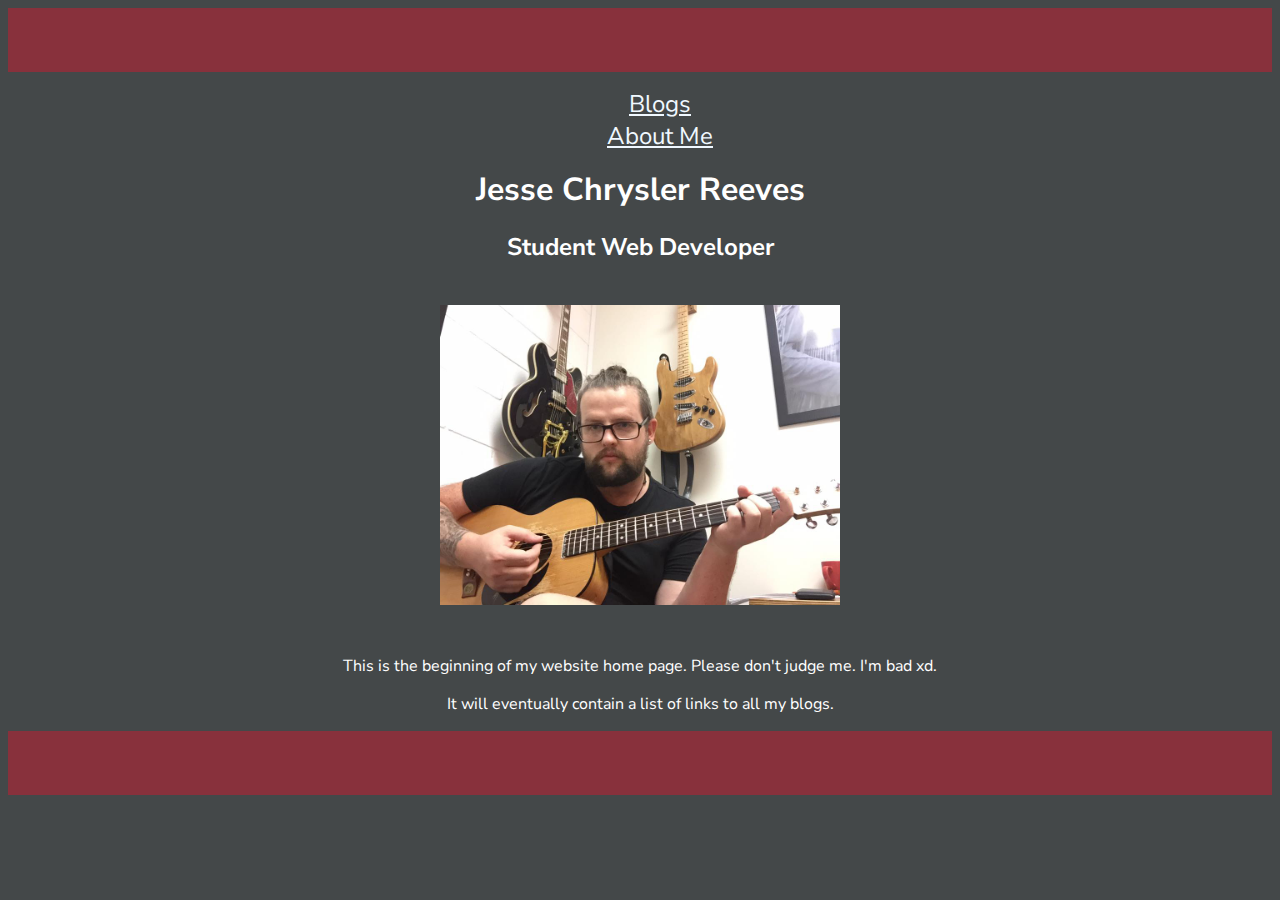
<file: index.html>
<!DOCTYPE html>
<html>

  <head>
    <title>Jesse Reeves' Blog</title>
    <meta charset="UTF-8">
    <link href="index.css" rel="stylesheet" type="text/css">
    <link rel="preconnect" href="https://fonts.googleapis.com">
    <link rel="preconnect" href="https://fonts.gstatic.com" crossorigin>
    <link href="https://fonts.googleapis.com/css2?family=Nunito+Sans&display=swap" rel="stylesheet">
  </head>

  <body>
    <nav class="main-nav">
      <div class="top-bar">
      </div>
      <ul class="main-nav">
        <li>
          <a href="blogs.html">Blogs</a>
        </li>
        <li>
          <a href="about.html">About Me</a>
        </li>
      </ul>
    </nav>
    <header>
    </header>
    <h1>Jesse Chrysler Reeves</h1> 
    <h2>Student Web Developer</h2>
    <br>
    <div class="picture">
      <img src="./images/Picture of Me.jpg">
    </div>
    <div class="main-page-text">
      <p> This is the beginning of my website home page. Please don't judge me. I'm bad xd.</p>
      <p> It will eventually contain a list of links to all my blogs. </p>
      </div>
    <div class="top-bar"></div>
    

  </body>
</html>
</file>
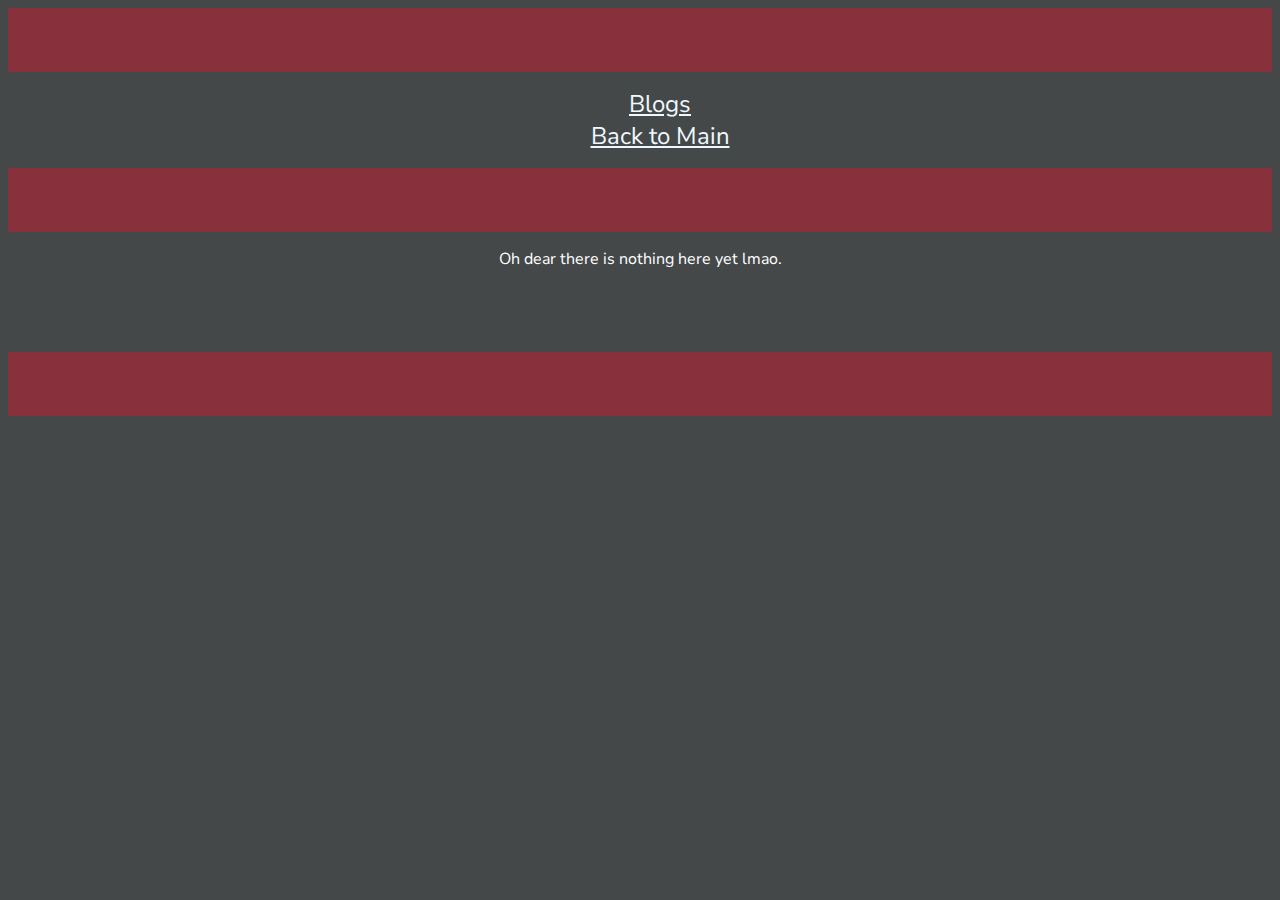
<file: about.html>
<!DOCTYPE html>
<html>

  <head>
    <title>Jesse Reeves' Blog</title>
    <meta charset="UTF-8">
    <link href="index.css" rel="stylesheet" type="text/css">
    <link rel="preconnect" href="https://fonts.googleapis.com">
    <link rel="preconnect" href="https://fonts.gstatic.com" crossorigin>
    <link href="https://fonts.googleapis.com/css2?family=Nunito+Sans&display=swap" rel="stylesheet">
  </head>

  <body>
    <nav class="main-nav">
      <div class="top-bar">
      </div>
      <ul class="main-nav">
        <li>
          <a href="blogs.html">Blogs</a>
        </li>
        <li>
          <a href="index.html">Back to Main</a>
        </li>
      </ul>
    </nav>
    <header><div class="top-bar">
    </div>
    </header>
    <p> Oh dear there is nothing here yet lmao.</p>
    <br>
    <br>
    <br>
    <div class="top-bar"></div>
    <div>
    </div>


    
  </body>
</html>
</file>
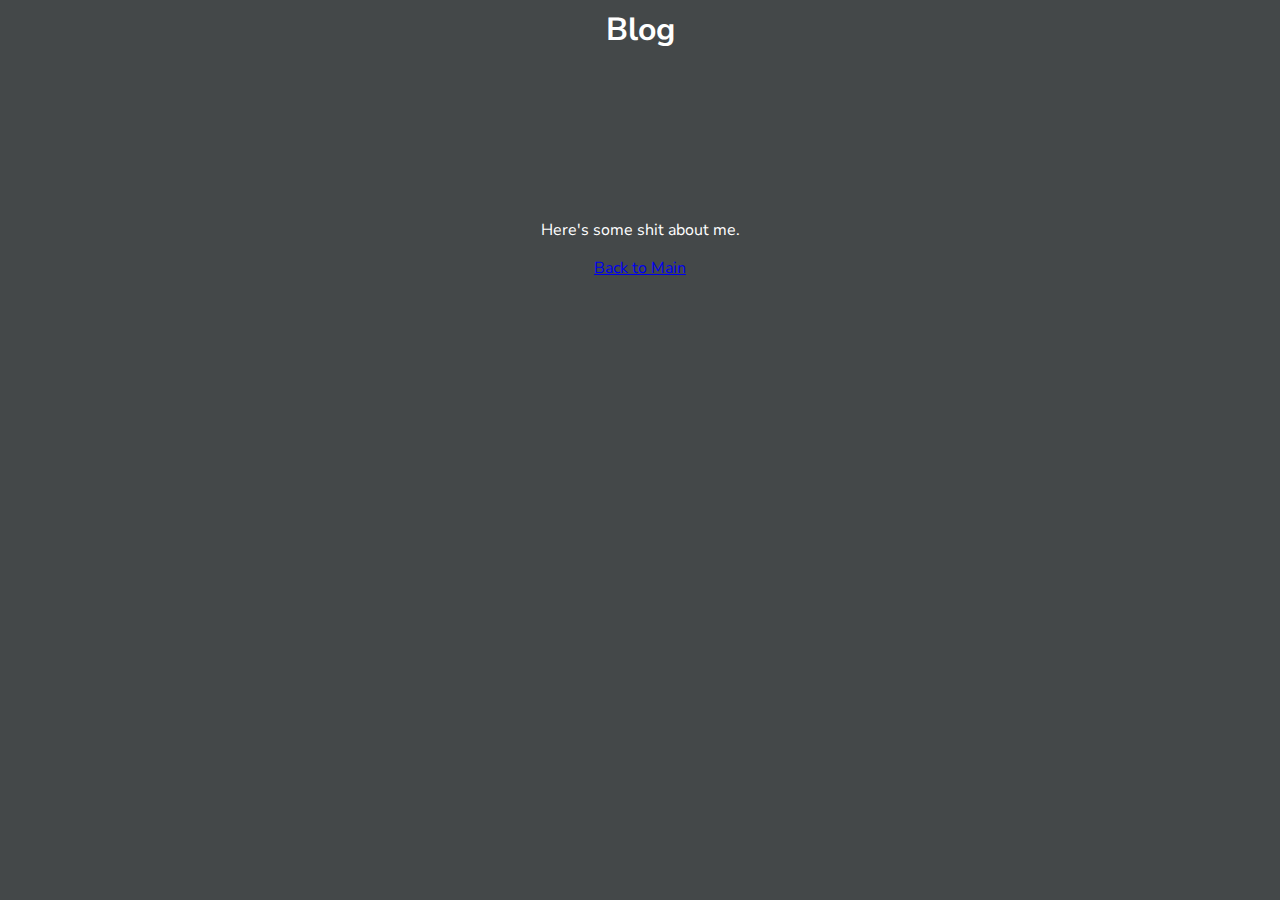
<file: blog.html>
<!DOCTYPE html>
<html>

  <head>
    <title>Jesse Reeves' Blog</title>
    <meta charset="UTF-8">
    <link href="index.css" rel="stylesheet" type="text/css">
    <link rel="preconnect" href="https://fonts.googleapis.com">
    <link rel="preconnect" href="https://fonts.gstatic.com" crossorigin>
    <link href="https://fonts.googleapis.com/css2?family=Nunito+Sans&display=swap" rel="stylesheet">
  </head>

  <body>

    <h1>Blog</h1> 
    <h2></h2>
    <br></br>
    <br></br>
    <br></br>
    <div>
    <p>Here's some shit about me.</p>
    <p></p>
    <a class="links" href="index.html" >Back to Main</a>
    </div>


    
  </body>
</html>
</file>
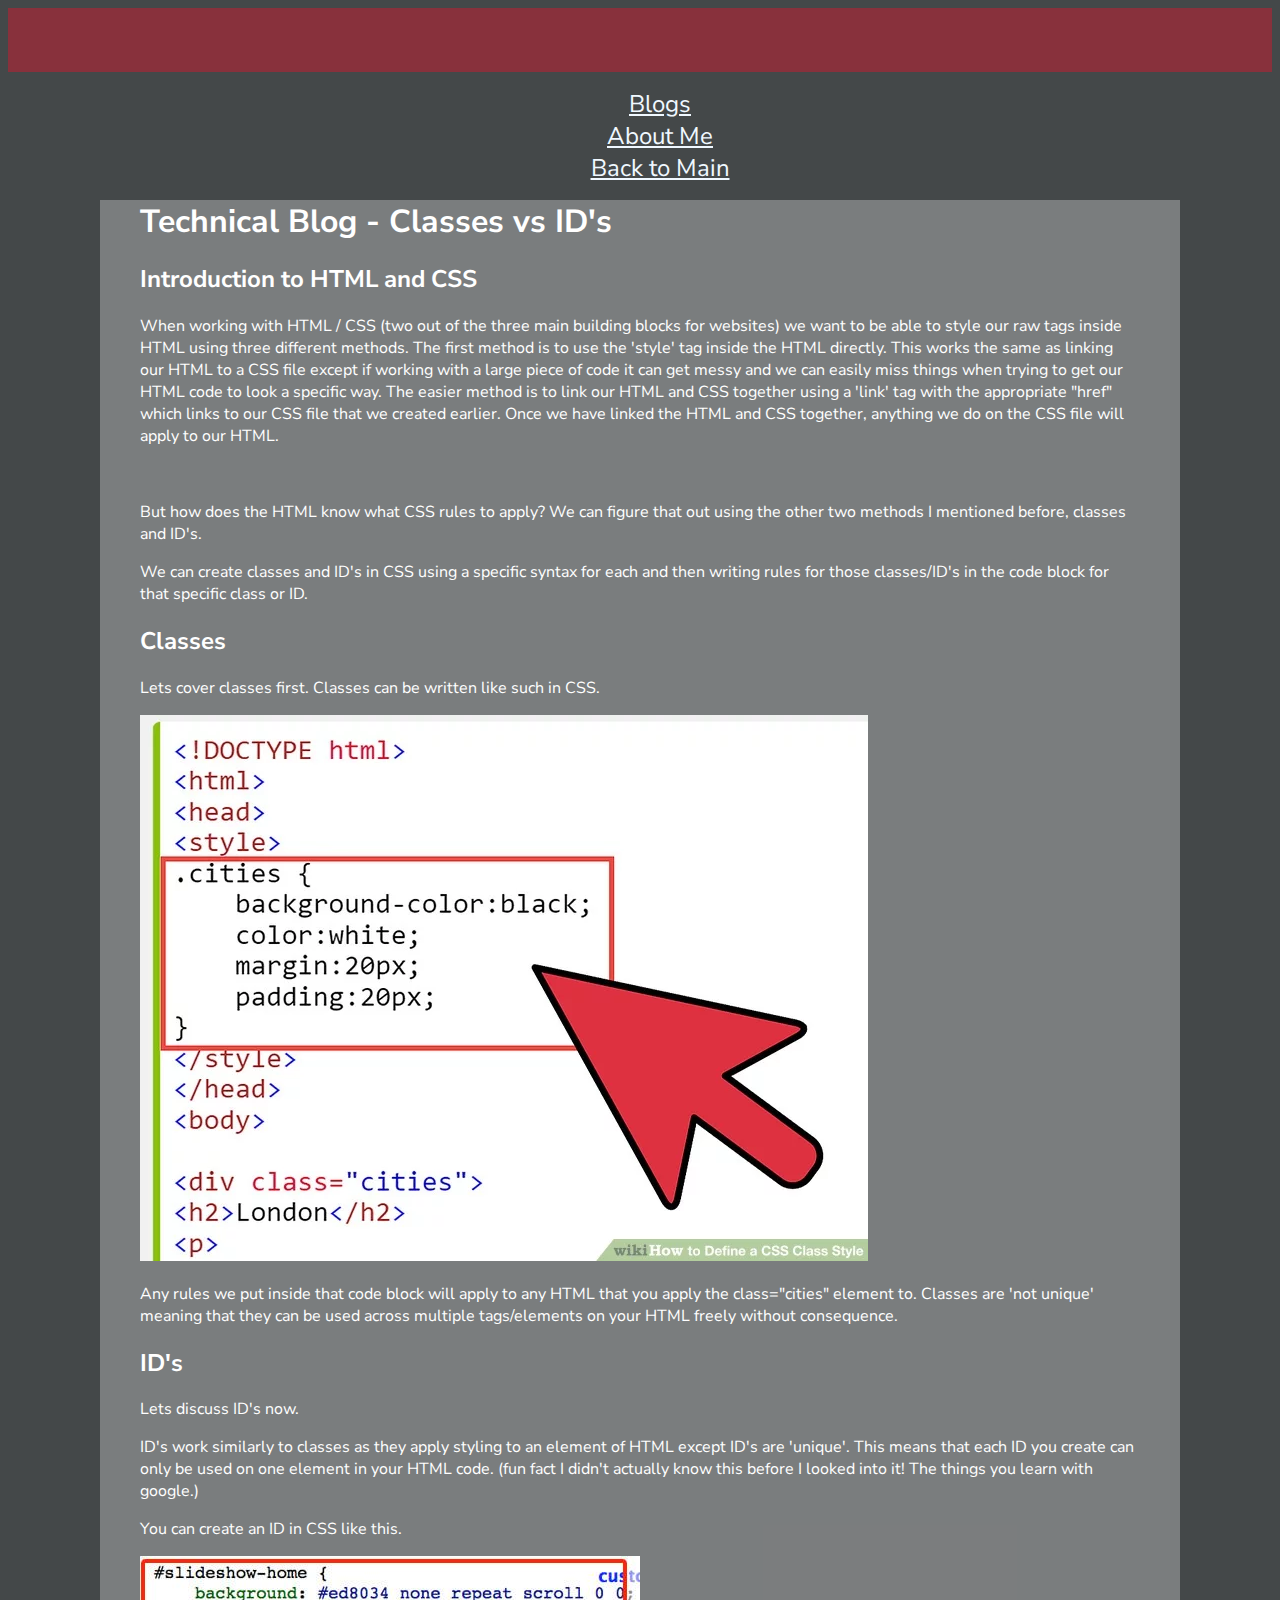
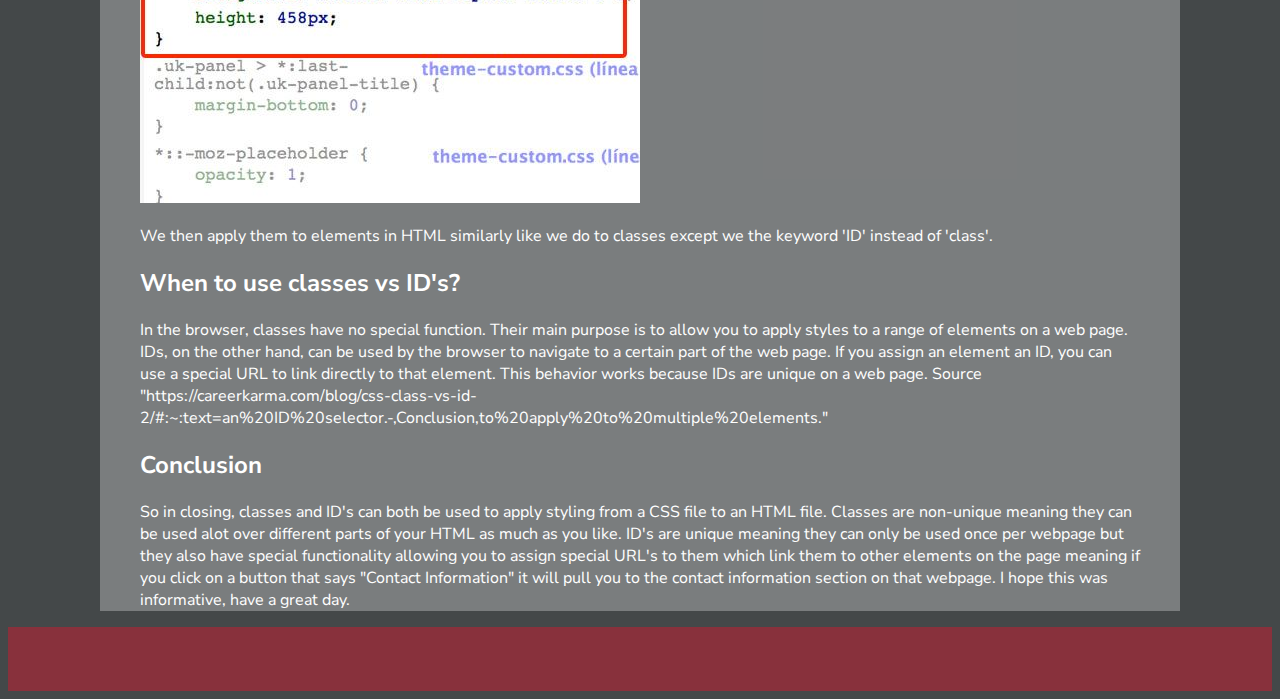
<file: technical blog.html>
<!DOCTYPE html>
<html>

  <head>
    <title>Jesse Reeves' Blog</title>
    <meta charset="UTF-8">
    <link href="index.css" rel="stylesheet" type="text/css">
    <link rel="preconnect" href="https://fonts.googleapis.com">
    <link rel="preconnect" href="https://fonts.gstatic.com" crossorigin>
    <link href="https://fonts.googleapis.com/css2?family=Nunito+Sans&display=swap" rel="stylesheet">
  </head>

  <body>
    <nav class="main-nav">
      <div class="top-bar">
      </div>
      <ul class="main-nav">
        <li>
          <a href="blogs.html">Blogs</a>
        </li>
        <li>
          <a href="about.html">About Me</a>
        </li>
        <li>
          <a href="index.html">Back to Main</a>
        </li>
      </ul>
    </nav>
    <header>
    </header>
    <div class="container"><h1>Technical Blog - Classes vs ID's</h1>
      <h2>Introduction to HTML and CSS</h2>
      <p>When working with HTML / CSS (two out of the three main building blocks for websites) we want to be able to style our raw tags inside HTML using three different methods. The first method is to use the 'style' tag inside the HTML directly. This works the same as linking our HTML to a CSS file except if working with a large piece of code it can get messy and we can easily miss things when trying to get our HTML code to look a specific way. The easier method is to link our HTML and CSS together using a 'link' tag with the appropriate "href" which links to our CSS file that we created earlier. Once we have linked the HTML and CSS together, anything we do on the CSS file will apply to our HTML.</p>
      <br>
      <p>But how does the HTML know what CSS rules to apply? We can figure that out using the other two methods I mentioned before, classes and ID's.</p>
      <p>We can create classes and ID's in CSS using a specific syntax for each and then writing rules for those classes/ID's in the code block for that specific class or ID.</p>
      <h2>Classes</h2>
      <p> Lets cover classes first. Classes can be written like such in CSS.</p>    
      <img src="./images/CSS class.jpg">
      <p>Any rules we put inside that code block will apply to any HTML that you apply the class="cities" element to. 
        Classes are 'not unique' meaning that they can be used across multiple tags/elements on your HTML freely without consequence.
        </p>
      <h2>ID's</h2>
      <p>Lets discuss ID's now.</p>
      <p>ID's work similarly to classes as they apply styling to an element of HTML except ID's are 'unique'. This means that each ID you create can only be used on one element in your HTML code. (fun fact I didn't actually know this before I looked into it! The things you learn with google.)
      </p>
      <p>You can create an ID in CSS like this.</p>
      <img src="./images/CSS ID.jpg">
      <p>We then apply them to elements in HTML similarly like we do to classes except we the keyword 'ID' instead of 'class'.</p>
      <h2>When to use classes vs ID's?</h2>
      <p>In the browser, classes have no special function. Their main purpose is to allow you to apply styles to a range of elements on a web page. IDs, on the other hand, can be used by the browser to navigate to a certain part of the web page.

        If you assign an element an ID, you can use a special URL to link directly to that element. This behavior works because IDs are unique on a web page. Source "https://careerkarma.com/blog/css-class-vs-id-2/#:~:text=an%20ID%20selector.-,Conclusion,to%20apply%20to%20multiple%20elements."</p>
      <h2>Conclusion</h2>
      <p>So in closing, classes and ID's can both be used to apply styling from a CSS file to an HTML file. Classes are non-unique meaning they can be used alot over different parts of your HTML as much as you like. ID's are unique meaning they can only be used once per webpage but they also have special functionality allowing you to assign special URL's to them which link them to other elements on the page meaning if you click on a button that says "Contact Information" it will pull you to the contact information section on that webpage.

        I hope this was informative, have a great day.</p>
    </div>
    <div class="top-bar"></div>
  </body>
</html>
</file>
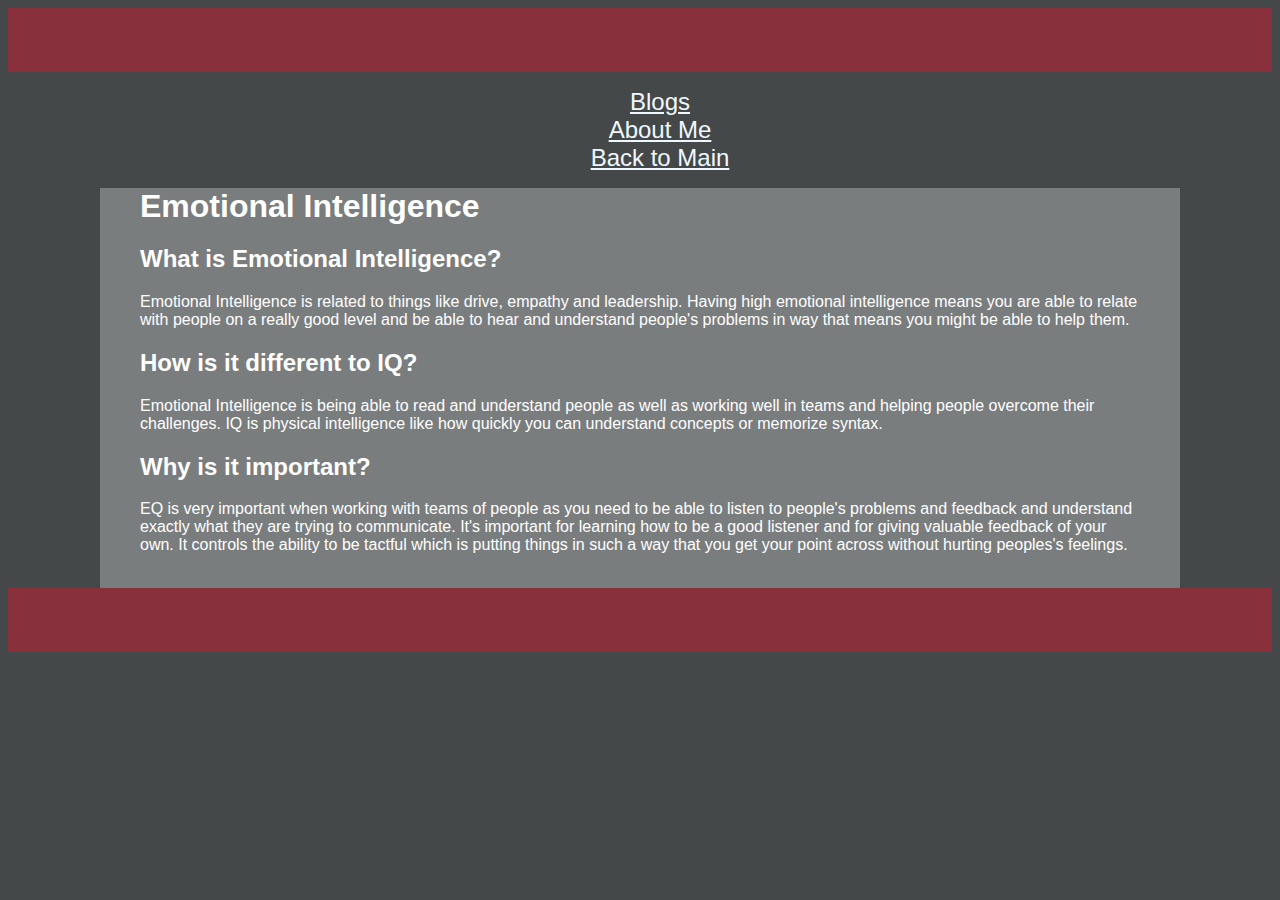
<file: blog/emotional-intelligence.html>
<!DOCTYPE html>
<html lang="en">
    <head>
        <meta charset="UTF-8">
        <meta name="viewport" content="width=device-width, initial-scale=1.0">
        <meta http-equiv="X-UA-Compatible" content="ie=edge">
        <link href="../index.css" rel="stylesheet" type="text/css">
        <title>HTML Template</title>
    </head>
    <body>
        <nav class="main-nav">
            <div class="top-bar">
            </div>
            <ul class="main-nav">
              <li>
                <a href="../blogs.html">Blogs</a>
              </li>
              <li>
                <a href="../about.html">About Me</a>
              </li>
              <li>
                <a href="../index.html">Back to Main</a>
              </li>
            </ul>
          </nav>
          <header>
          </header>
          <div class="container"><h1>Emotional Intelligence</h1>
            <h2>What is Emotional Intelligence?</h2>
            <p>Emotional Intelligence is related to things like drive, empathy and leadership. Having high emotional intelligence means you are able to relate with people on a really good level and be able to hear and understand people's problems in way that means you might be able to help them.
            </p>
            <h2>How is it different to IQ?</h2>
            <p> Emotional Intelligence is being able to read and understand people as well as working well in teams and helping people overcome their challenges. IQ is physical intelligence like how quickly you can understand concepts or memorize syntax.</p>    
            <h2>Why is it important?</h2>
            <p>EQ is very important when working with teams of people as you need to be able to listen to people's problems and feedback and understand exactly what they are trying to communicate. It's important for learning how to be a good listener and for giving valuable feedback of your own. It controls the ability to be tactful which is putting things in such a way that you get your point across without hurting peoples's feelings.</p>
            <br>
          </div>
          <div class="top-bar"></div>  
    </body>
</html>
</file>
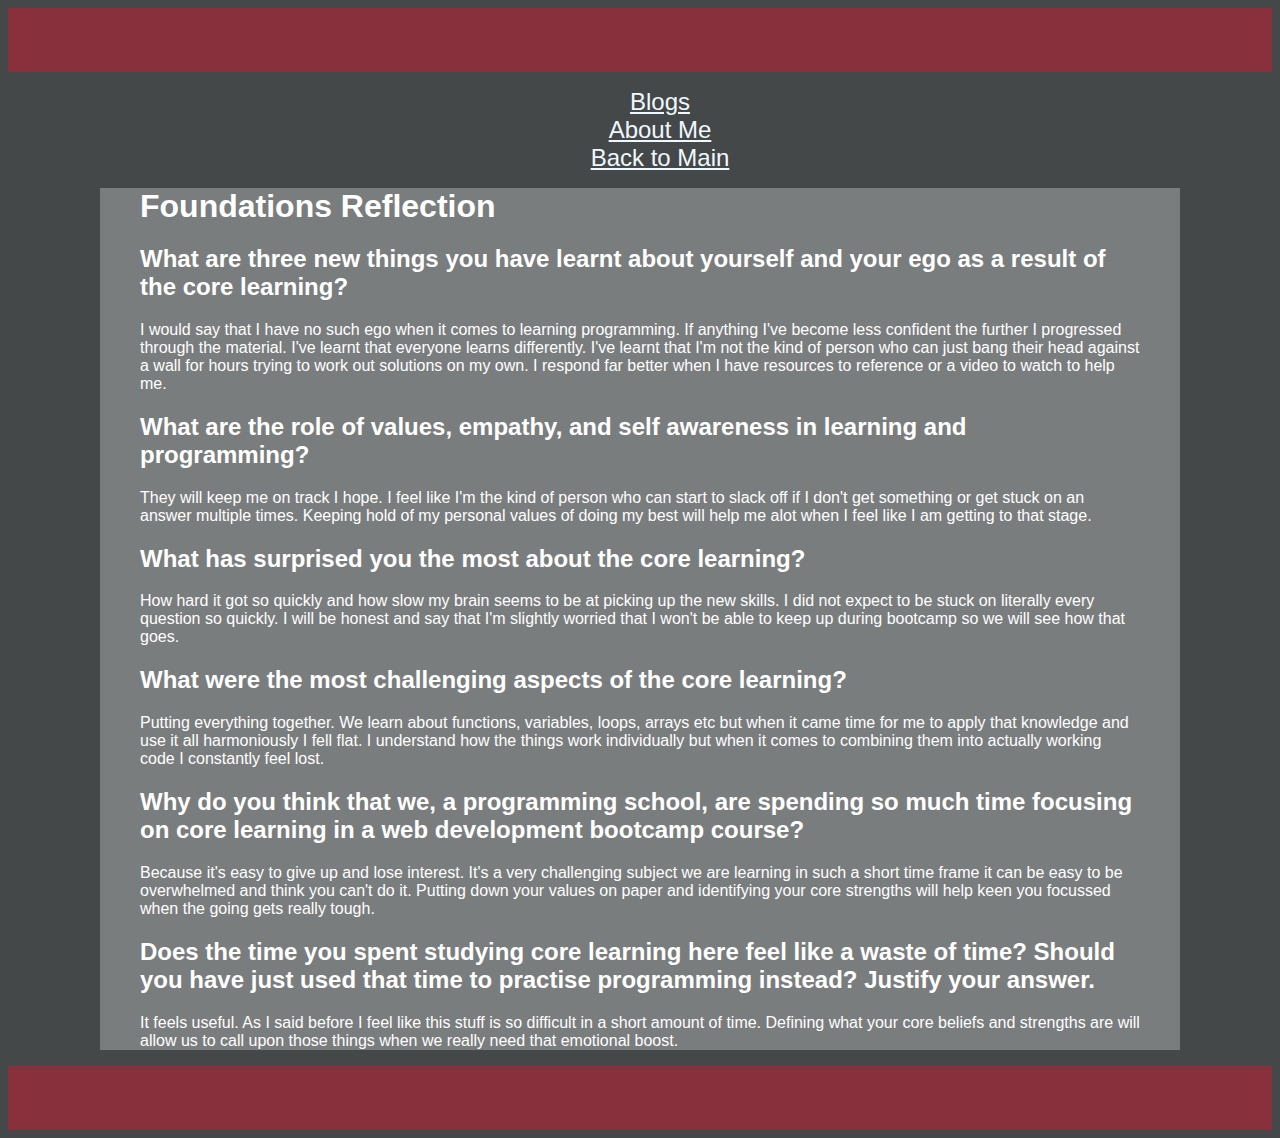
<file: blog/foundations-reflection.html>
<!DOCTYPE html>
<html lang="en">
    <head>
        <meta charset="UTF-8">
        <meta name="viewport" content="width=device-width, initial-scale=1.0">
        <meta http-equiv="X-UA-Compatible" content="ie=edge">
        <link href="../index.css" rel="stylesheet" type="text/css">
        <title>HTML Template</title>
    </head>
        <body>
            <nav class="main-nav">
              <div class="top-bar">
              </div>
              <ul class="main-nav">
                <li>
                  <a href="../blogs.html">Blogs</a>
                </li>
                <li>
                  <a href="../about.html">About Me</a>
                </li>
                <li>
                  <a href="../index.html">Back to Main</a>
                </li>
              </ul>
            </nav>
            <header>
            </header>
            <div class="container"><h1>Foundations Reflection</h1>
              <h2>What are three new things you have learnt about yourself and your ego as a result of the core learning?</h2>
              <p>I would say that I have no such ego when it comes to learning programming. If anything I've become less confident the further I progressed through the material. I've learnt that everyone learns differently. I've learnt that I'm not the kind of person who can just bang their head against a wall for hours trying to work out solutions on my own. I respond far better when I have resources to reference or a video to watch to help me.</p>
              <h2>What are the role of values, empathy, and self awareness in learning and programming?</h2>
              <p>
                They will keep me on track I hope. I feel like I'm the kind of person who can start to slack off if I don't get something or get stuck on an answer multiple times. Keeping hold of my personal values of doing my best will help me alot when I feel like I am getting to that stage.</p>    
              <h2>What has surprised you the most about the core learning?</h2>
              <p>How hard it got so quickly and how slow my brain seems to be at picking up the new skills. I did not expect to be stuck on literally every question so quickly. I will be honest and say that I'm slightly worried that I won't be able to keep up during bootcamp so we will see how that goes.</p>
              <h2>What were the most challenging aspects of the core learning?</h2>
              <p>Putting everything together. We learn about functions, variables, loops, arrays etc but when it came time for me to apply that knowledge and use it all harmoniously I fell flat. I understand how the things work individually but when it comes to combining them into actually working code I constantly feel lost.</p>
              <h2>Why do you think that we, a programming school, are spending so much time focusing on core learning in a web development bootcamp course?</h2>
              <p>Because it's easy to give up and lose interest. It's a very challenging subject we are learning in such a short time frame it can be easy to be overwhelmed and think you can't do it. Putting down your values on paper and identifying your core strengths will help keen you focussed when the going gets really tough.</p>
              <h2>Does the time you spent studying core learning here feel like a waste of time? Should you have just used that time to practise programming instead? Justify your answer.</h2>
              <p>It feels useful. As I said before I feel like this stuff is so difficult in a short amount of time. Defining what your core beliefs and strengths are will allow us to call upon those things when we really need that emotional boost.</p>
            </div>
            <div class="top-bar"></div>
          </body>
</file>
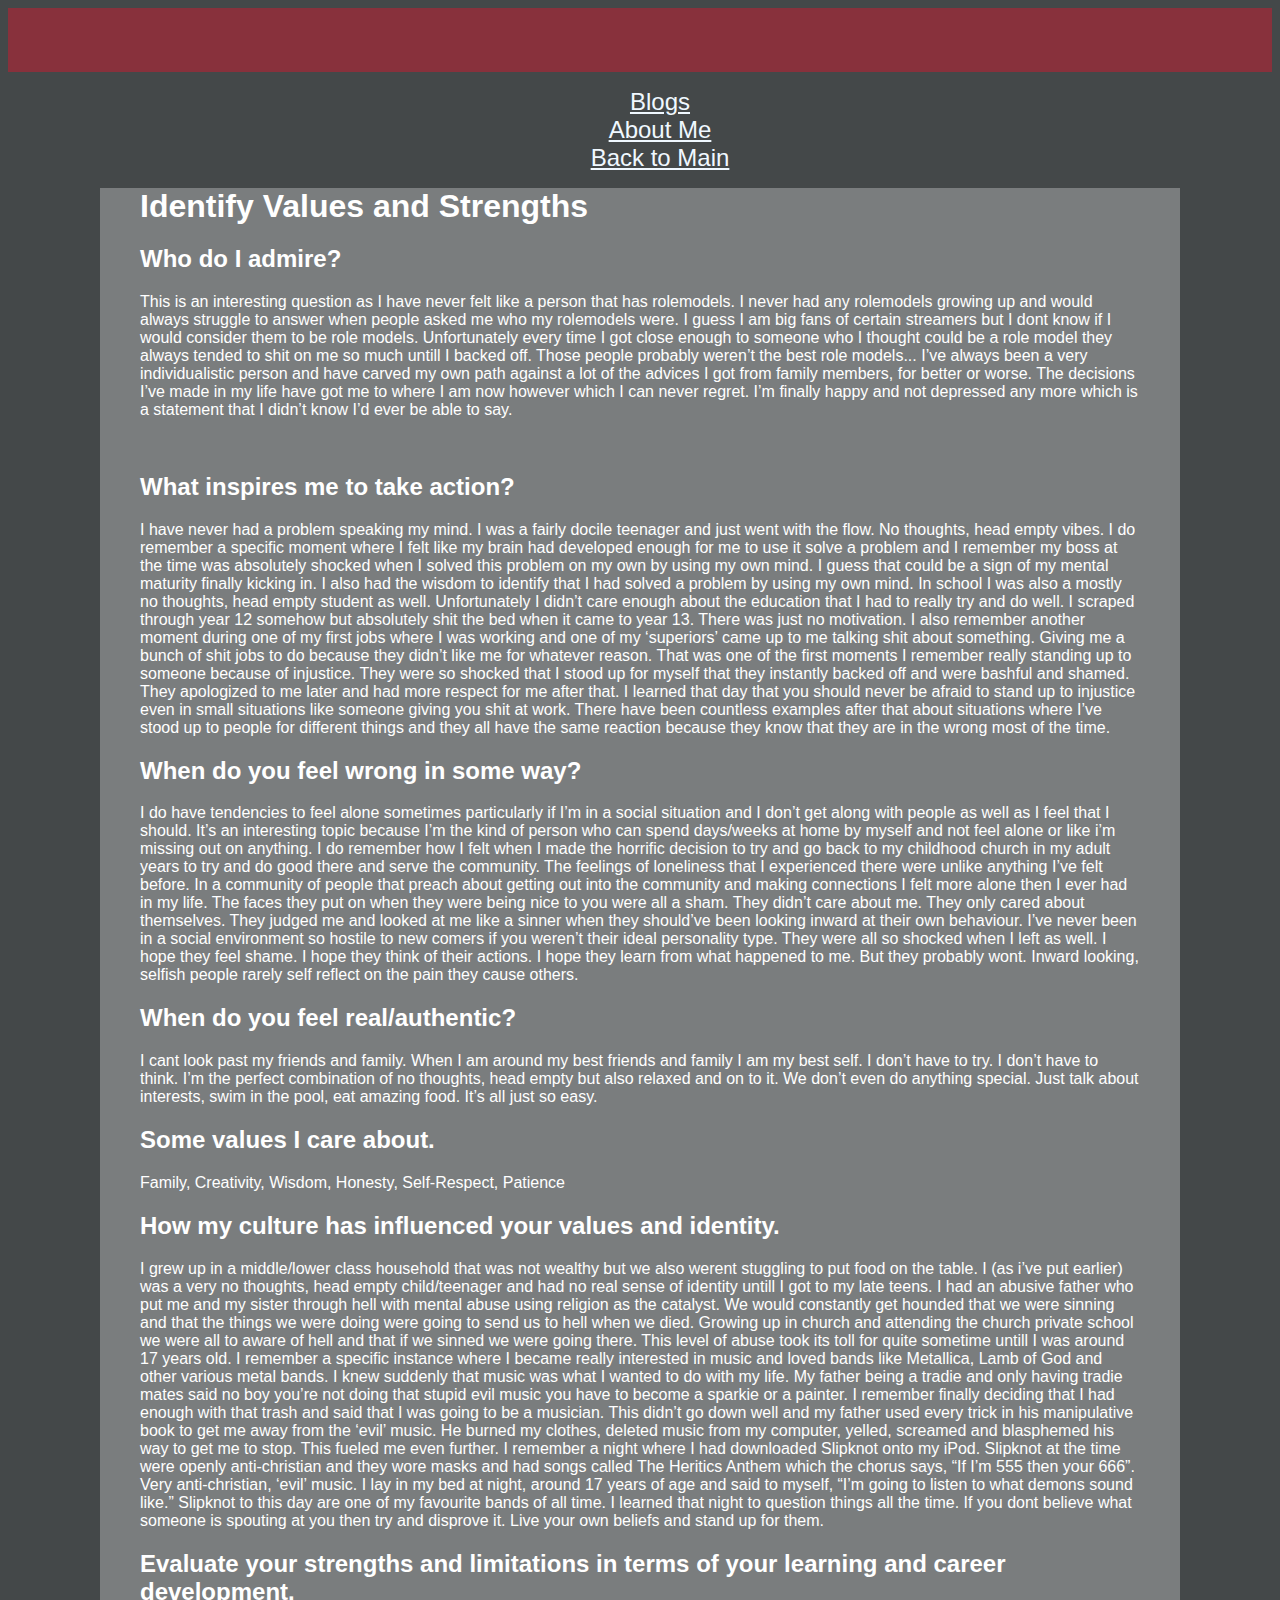
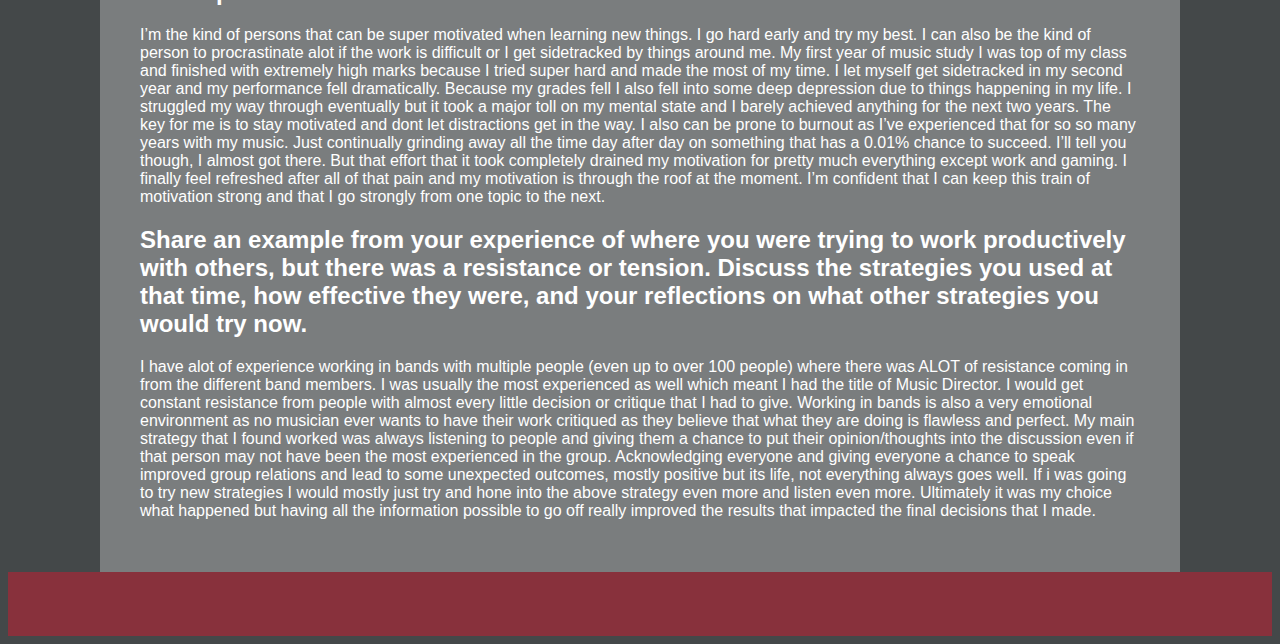
<file: blog/identity-values.html>
<!DOCTYPE html>
<html lang="en">
    <head>
        <meta charset="UTF-8">
        <meta name="viewport" content="width=device-width, initial-scale=1.0">
        <meta http-equiv="X-UA-Compatible" content="ie=edge">
        <link href="../index.css" rel="stylesheet" type="text/css">
        <title>HTML Template</title>
    </head>
        <body>
            <nav class="main-nav">
              <div class="top-bar">
              </div>
              <ul class="main-nav">
                <li>
                  <a href="../blogs.html">Blogs</a>
                </li>
                <li>
                  <a href="../about.html">About Me</a>
                </li>
                <li>
                  <a href="../index.html">Back to Main</a>
                </li>
              </ul>
            </nav>
            <header>
            </header>
            <div class="container"><h1>Identify Values and Strengths</h1>
              <h2>Who do I admire?</h2>
              <p>This is an interesting question as I have never felt like a person that has rolemodels. I never had any rolemodels growing up and would always struggle to answer when people asked me who my rolemodels were. I guess I am big fans of certain streamers but I dont know if I would consider them to be role models. Unfortunately every time I got close enough to someone who I thought could be a role model they always tended to shit on me so much untill I backed off. Those people probably weren’t the best role models... I’ve always been a very individualistic person and have carved my own path against a lot of the advices I got from family members, for better or worse. The decisions I’ve made in my life have got me to where I am now however which I can never regret. I’m finally happy and not depressed any more which is a statement that I didn’t know I’d ever be able to say.</p>
              <br>
              <h2>What inspires me to take action?</h2>
              <p> I have never had a problem speaking my mind. I was a fairly docile teenager and just went with the flow. No thoughts, head empty vibes. I do remember a specific moment where I felt like my brain had developed enough for me to use it solve a problem and I remember my boss at the time was absolutely shocked when I solved this problem on my own by using my own mind. I guess that could be a sign of my mental maturity finally kicking in. I also had the wisdom to identify that I had solved a problem by using my own mind. In school I was also a mostly no thoughts, head empty student as well. Unfortunately I didn’t care enough about the education that I had to really try and do well. I scraped through year 12 somehow but absolutely shit the bed when it came to year 13. There was just no motivation.
                I also remember another moment during one of my first jobs where I was working and one of my ‘superiors’ came up to me talking shit about something. Giving me a bunch of shit jobs to do because they didn’t like me for whatever reason. That was one of the first moments I remember really standing up to someone because of injustice. They were so shocked that I stood up for myself that they instantly backed off and were bashful and shamed. They apologized to me later and had more respect for me after that. I learned that day that you should never be afraid to stand up to injustice even in small situations like someone giving you shit at work. There have been countless examples after that about situations where I’ve stood up to people for different things and they all have the same reaction because they know that they are in the wrong most of the time.</p>    
              <h2>When do you feel wrong in some way?</h2>
              <p>I do have tendencies to feel alone sometimes particularly if I’m in a social situation and I don’t get along with people as well as I feel that I should. It’s an interesting topic because I’m the kind of person who can spend days/weeks at home by myself and not feel alone or like i’m missing out on anything. I do remember how I felt when I made the horrific decision to try and go back to my childhood church in my adult years to try and do good there and serve the community. The feelings of loneliness that I experienced there were unlike anything I’ve felt before. In a community of people that preach about getting out into the community and making connections I felt more alone then I ever had in my life. The faces they put on when they were being nice to you were all a sham. They didn’t care about me. They only cared about themselves. They judged me and looked at me like a sinner when they should’ve been looking inward at their own behaviour. I’ve never been in a social environment so hostile to new comers if you weren’t their ideal personality type. They were all so shocked when I left as well. I hope they feel shame. I hope they think of their actions. I hope they learn from what happened to me. But they probably wont. Inward looking, selfish people rarely self reflect on the pain they cause others.</p>
              <h2>When do you feel real/authentic?</h2>
              <p>I cant look past my friends and family. When I am around my best friends and family I am my best self. I don’t have to try. I don’t have to think. I’m the perfect combination of no thoughts, head empty but also relaxed and on to it. We don’t even do anything special. Just talk about interests, swim in the pool, eat amazing food. It’s all just so easy.</p>
              <h2>Some values I care about.</h2>
              <p>Family, Creativity, Wisdom, Honesty, Self-Respect, Patience</p>
              <h2>How my culture has influenced your values and identity.</h2>
              <p>I grew up in a middle/lower class household that was not wealthy but we also werent stuggling to put food on the table. I (as i’ve put earlier) was a very no thoughts, head empty child/teenager and had no real sense of identity untill I got to my late teens. I had an abusive father who put me and my sister through hell with mental abuse using religion as the catalyst. We would constantly get hounded that we were sinning and that the things we were doing were going to send us to hell when we died. Growing up in church and attending the church private school we were all to aware of hell and that if we sinned we were going there. This level of abuse took its toll for quite sometime untill I was around 17 years old. I remember a specific instance where I became really interested in music and loved bands like Metallica, Lamb of God and other various metal bands. I knew suddenly that music was what I wanted to do with my life. My father being a tradie and only having tradie mates said no boy you’re not doing that stupid evil music you have to become a sparkie or a painter. I remember finally deciding that I had enough with that trash and said that I was going to be a musician. This didn’t go down well and my father used every trick in his manipulative book to get me away from the ‘evil’ music. He burned my clothes, deleted music from my computer, yelled, screamed and blasphemed his way to get me to stop. This fueled me even further. I remember a night where I had downloaded Slipknot onto my iPod. Slipknot at the time were openly anti-christian and they wore masks and had songs called The Heritics Anthem which the chorus says, “If I’m 555 then your 666”. Very anti-christian, ‘evil’ music. I lay in my bed at night, around 17 years of age and said to myself, “I’m going to listen to what demons sound like.” Slipknot to this day are one of my favourite bands of all time.
                I learned that night to question things all the time. If you dont believe what someone is spouting at you then try and disprove it. Live your own beliefs and stand up for them. </p>
                <h2>Evaluate your strengths and limitations in terms of your learning and career development.</h2>
                <p>I’m the kind of persons that can be super motivated when learning new things. I go hard early and try my best. I can also be the kind of person to procrastinate alot if the work is difficult or I get sidetracked by things around me. My first year of music study I was top of my class and finished with extremely high marks because I tried super hard and made the most of my time. I let myself get sidetracked in my second year and my performance fell dramatically. Because my grades fell I also fell into some deep depression due to things happening in my life. I struggled my way through eventually but it took a major toll on my mental state and I barely achieved anything for the next two years. The key for me is to stay motivated and dont let distractions get in the way. I also can be prone to burnout as I’ve experienced that for so so many years with my music. Just continually grinding away all the time day after day on something that has a 0.01% chance to succeed. I’ll tell you though, I almost got there. But that effort that it took completely drained my motivation for pretty much everything except work and gaming. I finally feel refreshed after all of that pain and my motivation is through the roof at the moment. I’m confident that I can keep this train of motivation strong and that I go strongly from one topic to the next.</p>
                <h2>Share an example from your experience of where you were trying to work productively with others, but there was a resistance or tension. Discuss the strategies you used at that time, how effective they were, and your reflections on what other strategies you would try now.</h2>
                <p>I have alot of experience working in bands with multiple people (even up to over 100 people) where there was ALOT of resistance coming in from the different band members. I was usually the most experienced as well which meant I had the title of Music Director. I would get constant resistance from people with almost every little decision or critique that I had to give. Working in bands is also a very emotional environment as no musician ever wants to have their work critiqued as they believe that what they are doing is flawless and perfect. My main strategy that I found worked was always listening to people and giving them a chance to put their opinion/thoughts into the discussion even if that person may not have been the most experienced in the group. Acknowledging everyone and giving everyone a chance to speak improved group relations and lead to some unexpected outcomes, mostly positive but its life, not everything always goes well.
                    If i was going to try new strategies I would mostly just try and hone into the above strategy even more and listen even more. Ultimately it was my choice what happened but having all the information possible to go off really improved the results that impacted the final decisions that I made.</p>
                <br>
                <br>
            </div>
            <div class="top-bar"></div>
          </body> 
</html>
</file>
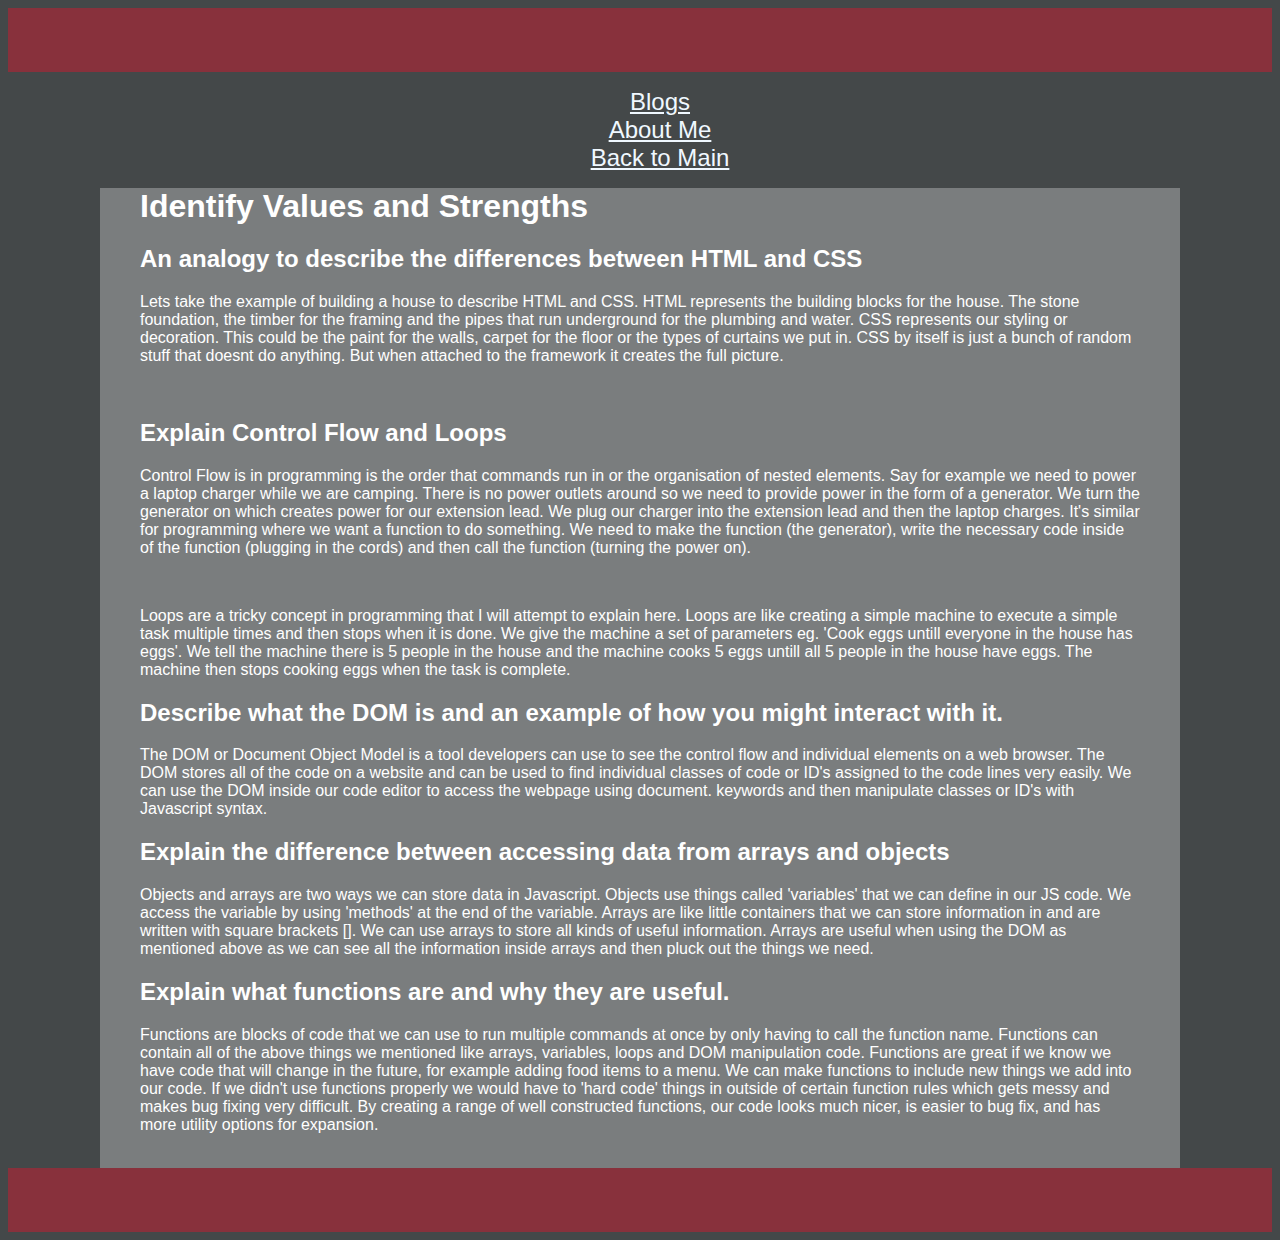
<file: blog/javascript-dom.html>
<!DOCTYPE html>
<html lang="en">
    <head>
        <meta charset="UTF-8">
        <meta name="viewport" content="width=device-width, initial-scale=1.0">
        <meta http-equiv="X-UA-Compatible" content="ie=edge">
        <link href="../index.css" rel="stylesheet" type="text/css">
        <title>HTML Template</title>
    </head>
        <body>
            <nav class="main-nav">
              <div class="top-bar">
              </div>
              <ul class="main-nav">
                <li>
                  <a href="../blogs.html">Blogs</a>
                </li>
                <li>
                  <a href="../about.html">About Me</a>
                </li>
                <li>
                  <a href="../index.html">Back to Main</a>
                </li>
              </ul>
            </nav>
            <header>
            </header>
            <div class="container"><h1>Identify Values and Strengths</h1>
              <h2>An analogy to describe the differences between HTML and CSS</h2>
              <p>Lets take the example of building a house to describe HTML and CSS. HTML represents the building blocks for the house. The stone foundation, the timber for the framing and the pipes that run underground for the plumbing and water. CSS represents our styling or decoration. This could be the paint for the walls, carpet for the floor or the types of curtains we put in. CSS by itself is just a bunch of random stuff that doesnt do anything. But when attached to the framework it creates the full picture.</p>
            <br>
              <h2>Explain Control Flow and Loops</h2>
              <p>Control Flow is in programming is the order that commands run in or the organisation of nested elements. Say for example we need to power a laptop charger while we are camping. There is no power outlets around so we need to provide power in the form of a generator. We turn the generator on which creates power for our extension lead. We plug our charger into the extension lead and then the laptop charges. It's similar for programming where we want a function to do something. We need to make the function (the generator), write the necessary code inside of the function (plugging in the cords) and then call the function (turning the power on).</p>
            <br>
              <p>Loops are a tricky concept in programming that I will attempt to explain here. Loops are like creating a simple machine to execute a simple task multiple times and then stops when it is done. We give the machine a set of parameters eg. 'Cook eggs untill everyone in the house has eggs'. We tell the machine there is 5 people in the house and the machine cooks 5 eggs untill all 5 people in the house have eggs. The machine then stops cooking eggs when the task is complete.</p>    
              <h2>Describe what the DOM is and an example of how you might interact with it.</h2>
              <p>The DOM or Document Object Model is a tool developers can use to see the control flow and individual elements on a web browser. The DOM stores all of the code on a website and can be used to find individual classes of code or ID's assigned to the code lines very easily. We can use the DOM inside our code editor to access the webpage using document. keywords and then manipulate classes or ID's with Javascript syntax.</p>
              <h2>Explain the difference between accessing data from arrays and objects</h2>
              <p>Objects and arrays are two ways we can store data in Javascript. Objects use things called 'variables' that we can define in our JS code. We access the variable by using 'methods' at the end of the variable. Arrays are like little containers that we can store information in and are written with square brackets []. We can use arrays to store all kinds of useful information. Arrays are useful when using the DOM as mentioned above as we can see all the information inside arrays and then pluck out the things we need.</p>
              <h2>Explain what functions are and why they are useful.</h2>
              <p>Functions are blocks of code that we can use to run multiple commands at once by only having to call the function name. Functions can contain all of the above things we mentioned like arrays, variables, loops and DOM manipulation code. Functions are great if we know we have code that will change in the future, for example adding food items to a menu. We can make functions to include new things we add into our code. If we didn't use functions properly we would have to 'hard code' things in outside of certain function rules which gets messy and makes bug fixing very difficult. By creating a range of well constructed functions, our code looks much nicer, is easier to bug fix, and has more utility options for expansion.</p>
            <br>
            </div>
            <div class="top-bar"></div>
          </body>
</file>
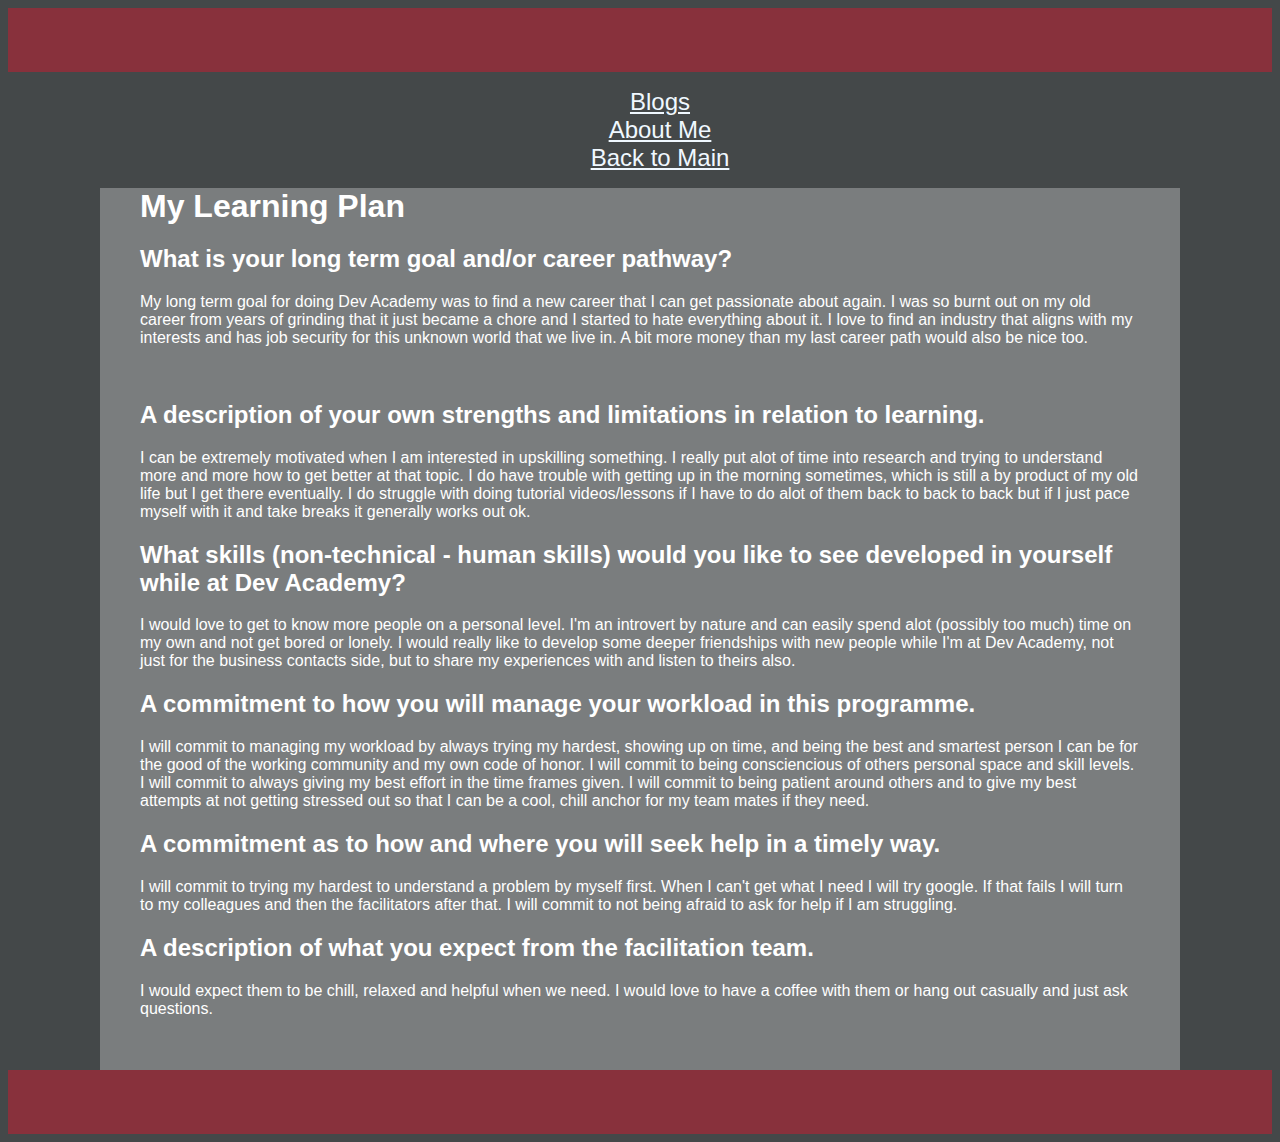
<file: blog/learning-plan.html>
<!DOCTYPE html>
<html lang="en">
    <head>
        <meta charset="UTF-8">
        <meta name="viewport" content="width=device-width, initial-scale=1.0">
        <meta http-equiv="X-UA-Compatible" content="ie=edge">
        <link href="../index.css" rel="stylesheet" type="text/css">
        <title>HTML Template</title>
    </head>
    <body>
        <nav class="main-nav">
            <div class="top-bar">
            </div>
            <ul class="main-nav">
              <li>
                <a href="../blogs.html">Blogs</a>
              </li>
              <li>
                <a href="../about.html">About Me</a>
              </li>
              <li>
                <a href="../index.html">Back to Main</a>
              </li>
            </ul>
          </nav>
          <header>
          </header>
          <div class="container"><h1>My Learning Plan</h1>
            <h2>What is your long term goal and/or career pathway?</h2>
            <p>My long term goal for doing Dev Academy was to find a new career that I can get passionate about again. I was so burnt out on my old career from years of grinding that it just became a chore and I started to hate everything about it. I love to find an industry that aligns with my interests and has job security for this unknown world that we live in. A bit more money than my last career path would also be nice too.
            </p>
            <br>
            <h2>A description of your own strengths and limitations in relation to learning.</h2>
            <p> I can be extremely motivated when I am interested in upskilling something. I really put alot of time into research and trying to understand more and more how to get better at that topic. I do have trouble with getting up in the morning sometimes, which is still a by product of my old life but I get there eventually. I do struggle with doing tutorial videos/lessons if I have to do alot of them back to back to back but if I just pace myself with it and take breaks it generally works out ok.</p>    
            <h2>What skills (non-technical - human skills) would you like to see developed in yourself while at Dev Academy?</h2>
            <p>I would love to get to know more people on a personal level. I'm an introvert by nature and can easily spend alot (possibly too much) time on my own and not get bored or lonely. I would really like to develop some deeper friendships with new people while I'm at Dev Academy, not just for the business contacts side, but to share my experiences with and listen to theirs also.</p>
            <h2>A commitment to how you will manage your workload in this programme.</h2>
            <p>I will commit to managing my workload by always trying my hardest, showing up on time, and being the best and smartest person I can be for the good of the working community and my own code of honor. I will commit to being consciencious of others personal space and skill levels. I will commit to always giving my best effort in the time frames given. I will commit to being patient around others and to give my best attempts at not getting stressed out so that I can be a cool, chill anchor for my team mates if they need.</p>
            <h2>A commitment as to how and where you will seek help in a timely way.</h2>
            <p>I will commit to trying my hardest to understand a problem by myself first. When I can't get what I need I will try google. If that fails I will turn to my colleagues and then the facilitators after that. I will commit to not being afraid to ask for help if I am struggling.</p>
            <h2>A description of what you expect from the facilitation team.</h2>
            <p>I would expect them to be chill, relaxed and helpful when we need. I would love to have a coffee with them or hang out casually and just ask questions.</p>
            <br>
            <br>
          </div>
          <div class="top-bar"></div>  
    </body>
</html>
</file>
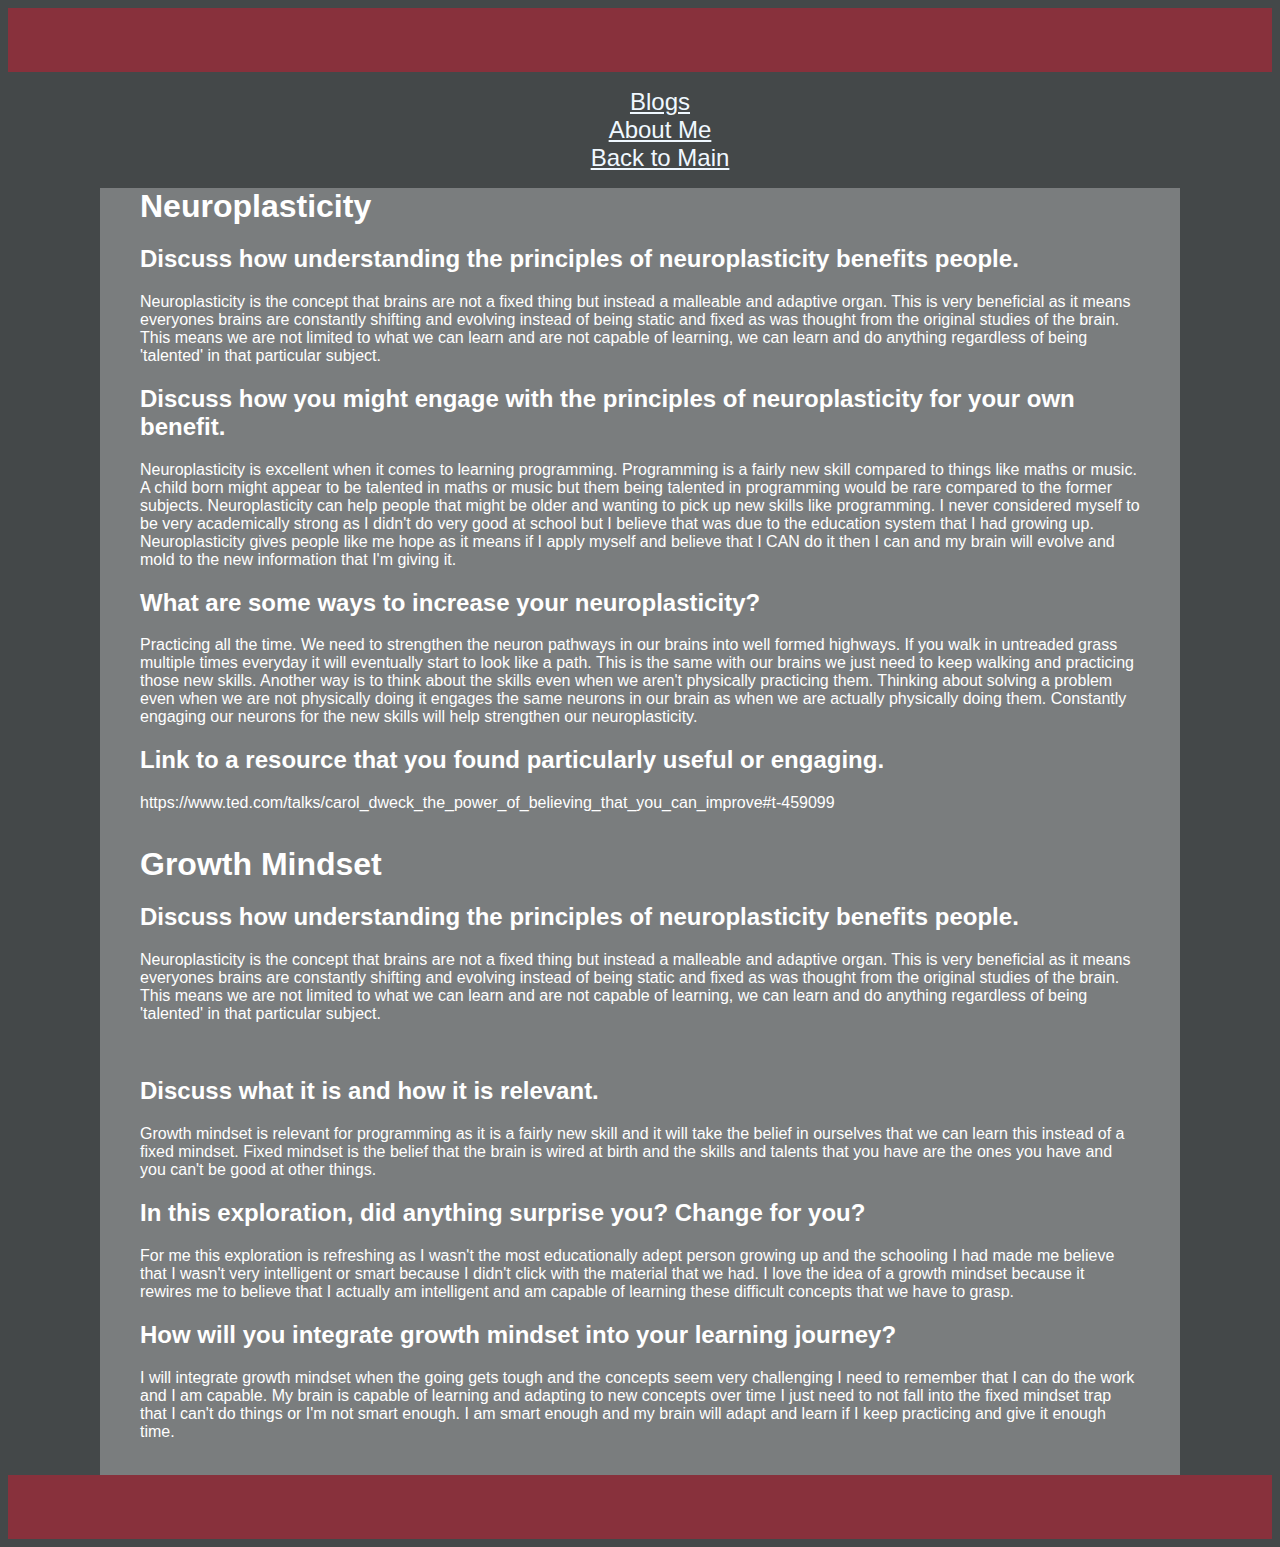
<file: blog/neuroplasticity.html>
<!DOCTYPE html>
<html lang="en">
    <head>
        <meta charset="UTF-8">
        <meta name="viewport" content="width=device-width, initial-scale=1.0">
        <meta http-equiv="X-UA-Compatible" content="ie=edge">
        <link href="../index.css" rel="stylesheet" type="text/css">
        <title>HTML Template</title>
    </head>
        <body>
            <nav class="main-nav">
              <div class="top-bar">
              </div>
              <ul class="main-nav">
                <li>
                  <a href="../blogs.html">Blogs</a>
                </li>
                <li>
                  <a href="../about.html">About Me</a>
                </li>
                <li>
                  <a href="../index.html">Back to Main</a>
                </li>
              </ul>
            </nav>
            <header>
            </header>
            <div class="container"><h1>Neuroplasticity</h1>
              <h2>Discuss how understanding the principles of neuroplasticity benefits people.</h2>
              <p>Neuroplasticity is the concept that brains are not a fixed thing but instead a malleable and adaptive organ. This is very beneficial as it means everyones brains are constantly shifting and evolving instead of being static and fixed as was thought from the original studies of the brain. This means we are not limited to what we can learn and are not capable of learning, we can learn and do anything regardless of being 'talented' in that particular subject.</p>
              <h2>Discuss how you might engage with the principles of neuroplasticity for your own benefit.</h2>
              <p>Neuroplasticity is excellent when it comes to learning programming. Programming is a fairly new skill compared to things like maths or music. A child born might appear to be talented in maths or music but them being talented in programming would be rare compared to the former subjects. Neuroplasticity can help people that might be older and wanting to pick up new skills like programming. I never considered myself to be very academically strong as I didn't do very good at school but I believe that was due to the education system that I had growing up. Neuroplasticity gives people like me hope as it means if I apply myself and believe that I CAN do it then I can and my brain will evolve and mold to the new information that I'm giving it.</p>    
              <h2>What are some ways to increase your neuroplasticity?</h2>
              <p>Practicing all the time. We need to strengthen the neuron pathways in our brains into well formed highways. If you walk in untreaded grass multiple times everyday it will eventually start to look like a path. This is the same with our brains we just need to keep walking and practicing those new skills. Another way is to think about the skills even when we aren't physically practicing them. Thinking about solving a problem even when we are not physically doing it engages the same neurons in our brain as when we are actually physically doing them. Constantly engaging our neurons for the new skills will help strengthen our neuroplasticity.</p>
              <h2>Link to a resource that you found particularly useful or engaging.</h2>
              <p> https://www.ted.com/talks/carol_dweck_the_power_of_believing_that_you_can_improve#t-459099 </p>
              <br>
              <h1>Growth Mindset</h1>
              <h2>Discuss how understanding the principles of neuroplasticity benefits people.</h2>
              <p>Neuroplasticity is the concept that brains are not a fixed thing but instead a malleable and adaptive organ. This is very beneficial as it means everyones brains are constantly shifting and evolving instead of being static and fixed as was thought from the original studies of the brain. This means we are not limited to what we can learn and are not capable of learning, we can learn and do anything regardless of being 'talented' in that particular subject.</p>
            <br>
              <h2>Discuss what it is and how it is relevant.</h2>
              <p>Growth mindset is relevant for programming as it is a fairly new skill and it will take the belief in ourselves that we can learn this instead of a fixed mindset. Fixed mindset is the belief that the brain is wired at birth and the skills and talents that you have are the ones you have and you can't be good at other things.</p>    
              <h2>In this exploration, did anything surprise you? Change for you?</h2>
              <p>For me this exploration is refreshing as I wasn't the most educationally adept person growing up and the schooling I had made me believe that I wasn't very intelligent or smart because I didn't click with the material that we had. I love the idea of a growth mindset because it rewires me to believe that I actually am intelligent and am capable of learning these difficult concepts that we have to grasp.</p>
              <h2>How will you integrate growth mindset into your learning journey?</h2>
              <p>I will integrate growth mindset when the going gets tough and the concepts seem very challenging I need to remember that I can do the work and I am capable. My brain is capable of learning and adapting to new concepts over time I just need to not fall into the fixed mindset trap that I can't do things or I'm not smart enough. I am smart enough and my brain will adapt and learn if I keep practicing and give it enough time.</p>
            <br>
            </div>
            <div class="top-bar"></div>
          </body>
</file>
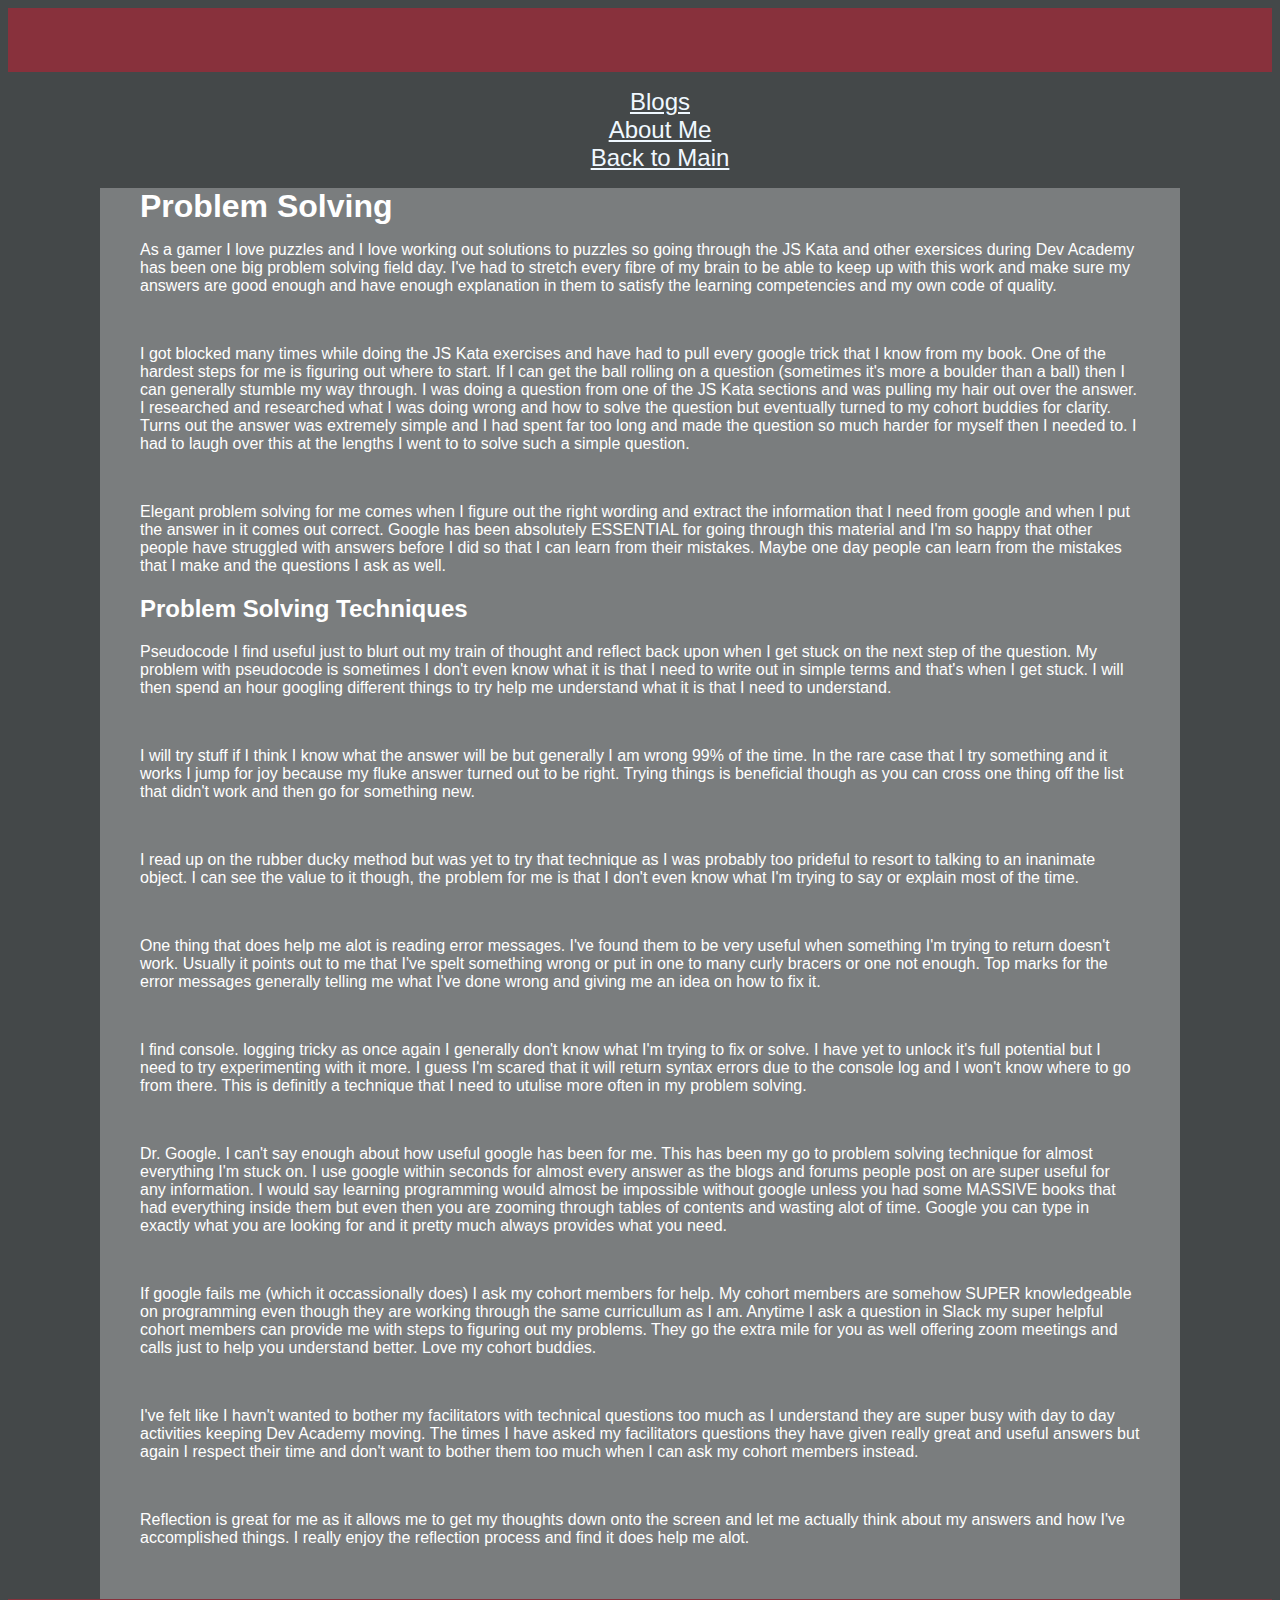
<file: blog/problem-solving.html>
<!DOCTYPE html>
<html lang="en">
    <head>
        <meta charset="UTF-8">
        <meta name="viewport" content="width=device-width, initial-scale=1.0">
        <meta http-equiv="X-UA-Compatible" content="ie=edge">
        <link href="../index.css" rel="stylesheet" type="text/css">
        <title>HTML Template</title>
    </head>
        <body>
            <nav class="main-nav">
              <div class="top-bar">
              </div>
              <ul class="main-nav">
                <li>
                  <a href="../blogs.html">Blogs</a>
                </li>
                <li>
                  <a href="../about.html">About Me</a>
                </li>
                <li>
                  <a href="../index.html">Back to Main</a>
                </li>
              </ul>
            </nav>
            <header>
            </header>
            <div class="container"><h1>Problem Solving</h1>
              <p>
                  As a gamer I love puzzles and I love working out solutions to puzzles so going through the JS Kata and other exersices during Dev Academy has been one big problem solving field day. I've had to stretch every fibre of my brain to be able to keep up with this work and make sure my answers are good enough and have enough explanation in them to satisfy the learning competencies and my own code of quality.
            </p>
            <br>
              <p>I got blocked many times while doing the JS Kata exercises and have had to pull every google trick that I know from my book. One of the hardest steps for me is figuring out where to start. If I can get the ball rolling on a question (sometimes it's more a boulder than a ball) then I can generally stumble my way through. I was doing a question from one of the JS Kata sections and was pulling my hair out over the answer. I researched and researched what I was doing wrong and how to solve the question but eventually turned to my cohort buddies for clarity. Turns out the answer was extremely simple and I had spent far too long and made the question so much harder for myself then I needed to. I had to laugh over this at the lengths I went to to solve such a simple question.</p> 
            <br>   
              <p>Elegant problem solving for me comes when I figure out the right wording and extract the information that I need from google and when I put the answer in it comes out correct. Google has been absolutely ESSENTIAL for going through this material and I'm so happy that other people have struggled with answers before I did so that I can learn from their mistakes. Maybe one day people can learn from the mistakes that I make and the questions I ask as well.</p>
              <h2>Problem Solving Techniques</h2>
              <p>
                Pseudocode I find useful just to blurt out my train of thought and reflect back upon when I get stuck on the next step of the question. My problem with pseudocode is sometimes I don't even know what it is that I need to write out in simple terms and that's when I get stuck. I will then spend an hour googling different things to try help me understand what it is that I need to understand.
                </p>
                <br>
                <p>
                I will try stuff if I think I know what the answer will be but generally I am wrong 99% of the time. In the rare case that I try something and it works I jump for joy because my fluke answer turned out to be right. Trying things is beneficial though as you can cross one thing off the list that didn't work and then go for something new.
                </p>
                <br>
                <p>
                I read up on the rubber ducky method but was yet to try that technique as I was probably too prideful to resort to talking to an inanimate object. I can see the value to it though, the problem for me is that I don't even know what I'm trying to say or explain most of the time.
                </p>
                <br>
                <p>
                One thing that does help me alot is reading error messages. I've found them to be very useful when something I'm trying to return doesn't work. Usually it points out to me that I've spelt something wrong or put in one to many curly bracers or one not enough. Top marks for the error messages generally telling me what I've done wrong and giving me an idea on how to fix it.
                </p>
                <br>
                <p>
                I find console. logging tricky as once again I generally don't know what I'm trying to fix or solve. I have yet to unlock it's full potential but I need to try experimenting with it more. I guess I'm scared that it will return syntax errors due to the console log and I won't know where to go from there. This is definitly a technique that I need to utulise more often in my problem solving.
                </p>
                <br>
                <p>
                Dr. Google. I can't say enough about how useful google has been for me. This has been my go to problem solving technique for almost everything I'm stuck on. I use google within seconds for almost every answer as the blogs and forums people post on are super useful for any information. I would say learning programming would almost be impossible without google unless you had some MASSIVE books that had everything inside them but even then you are zooming through tables of contents and wasting alot of time. Google you can type in exactly what you are looking for and it pretty much always provides what you need.
                </p>
                <br>
                <p>
                If google fails me (which it occassionally does) I ask my cohort members for help. My cohort members are somehow SUPER knowledgeable on programming even though they are working through the same curricullum as I am. Anytime I ask a question in Slack my super helpful cohort members can provide me with steps to figuring out my problems. They go the extra mile for you as well offering zoom meetings and calls just to help you understand better. Love my cohort buddies.
                </p>
                <br>
                <p>
                I've felt like I havn't wanted to bother my facilitators with technical questions too much as I understand they are super busy with day to day activities keeping Dev Academy moving. The times I have asked my facilitators questions they have given really great and useful answers but again I respect their time and don't want to bother them too much when I can ask my cohort members instead.
                </p>
                <br>
                <p>
                Reflection is great for me as it allows me to get my thoughts down onto the screen and let me actually think about my answers and how I've accomplished things. I really enjoy the reflection process and find it does help me alot.
              </p>
              <br>             
            <br>
            </div>
            <div class="top-bar"></div>
          </body>
</file>
<file: index.css>
body {
    background-color: rgb(68, 72, 73);
    text-align: center;
    color: rgb(255, 255, 255);
    font-family: 'Nunito Sans', sans-serif;
}

h1 {
    margin-top: auto;
    margin-bottom: auto;
}

a#links {
    text-align: left;
    margin-top: auto;
    font-size: 30pt;
}

.picture {
    height: 300px;
    align-content: center;
    margin-bottom: 50px;
}

img {
    width: auto;
    max-height: 100%;
}

.top-bar {
    height: 44px;
    background-color: rgb(136, 49, 60);
    padding-top: 20px;
}

.main-nav {
    text-align: center;
    list-style: none;
}

.main-nav a {
    color: aliceblue;
    font-size: x-large;
    display: inline-block
}

.span-box {
    width: auto;
    height: auto;
    padding: 15px;
}

.container {
    max-width: 1000px;
    margin: auto;
    padding: 0 40px;
    background-color: rgba(211, 211, 211, 0.384);
    border-color:rgb(136, 49, 60);
    text-align: left;
}

#classes-blog {
    font-size: 55px;
    text-align: center;
}
</file>
